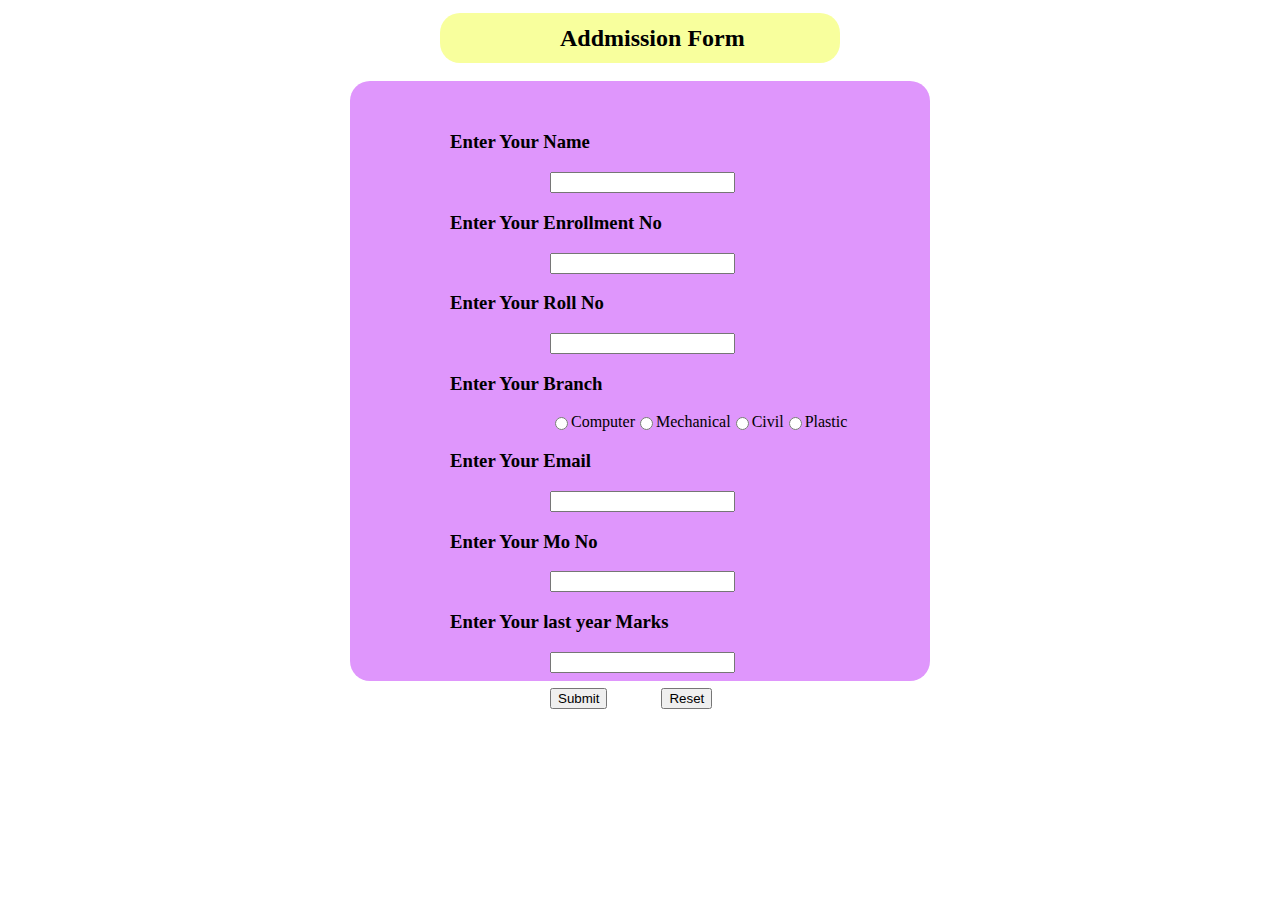
<file: Code Editor/Languages/Windows Operations.html>
<html>
			<head>
                <link rel="stylesheet" href="Admission Form 1.css">
							<script>
								
								document.body.style.color="white"
								document.body.style.background="#9f81f7"


                                        n1.onfocus=focus;
                                        n1.onblur= blur ;
                                        n1.focus();


                                        function focus ()
                                        {
                                            this.value="";

                                        }

								 function cl()
							    {
										

                                        var n1=document.getElementById("t1").value;
                                        var n2=document.getElementById("t2").value;
                                        var n3=document.getElementById("t3").value;
                                       
                                        var n5=document.getElementById("t6").value;
                                        var n6=document.getElementById("t7").value;
                                        var n7=document.getElementById("t8").value;
                                 
                                        var win= window.open("","Your Info","top=200,left=560,width=400,height=200,status");

                                        win.document.write(" <b>Name : "+n1+"<br>");
                                        win.document.write("Enrollment : "+n2+"<br>");
                                        win.document.write("Roll : "+n3+"<br>");
                                        win.document.write("Email : "+n5+"<br>");
                                        win.document.write("Mo NO : "+n6+"<br>");
                                        win.document.write("Last year Marks : "+n7+"<br></b>");

                            
                                        

								 }
                                 function close()
                                 {
                                    win.close()
                                 }

							</script>
			</head>
			<body >
					<form>

                        <div class="top">

                        <h2 style="position: relative; top : 12px ; left : 30%"> Addmission Form  </h2>

                        </div>

<div class="main">


                        <h3 style="position: relative; top : 50px ; left : 100px">  Enter Your Name  </h3>
                        <input type="text" id="t1" style="position: relative; top : 50px ; left : 200px" > <br>

                        <h3 style="position: relative; top : 50px ; left : 100px">  Enter Your Enrollment No   </h3>
                        <input type="text" id="t2" style="position: relative; top : 50px ; left : 200px"  > <br>

                        <h3 style="position: relative; top : 50px ; left : 100px">  Enter Your Roll No  </h3>
                        <input type="text" id="t3"  style="position: relative; top : 50px ; left : 200px" > <br>

                       

                        <h3 style="position: relative; top : 50px ; left : 100px">  Enter Your Branch   </h3>   
                        <div class="branch">
                            <input type="radio" name="colors"  value="1" >Computer <br>
                            <input type="radio" name="colors" value="2" >Mechanical <br>
                            <input type="radio" name="colors" value="3" >Civil <br>
                            <input type="radio" name="colors" value="4" >Plastic <br>
                        </div>

                        <h3 style="position: relative; top : 50px ; left : 100px">  Enter Your Email  </h3>  
                        <input type="text" id="t6" style="position: relative; top : 50px ; left : 200px" > <br>

                        <h3 style="position: relative; top : 50px ; left : 100px">  Enter Your Mo No  </h3>
                        <input type="text" id="t7" style="position: relative; top : 50px ; left : 200px" > <br>
                        
                        <h3 style="position: relative; top : 50px ; left : 100px">  Enter Your last year Marks </h3>
                        <input type="text" id="t8" style="position: relative; top : 50px ; left : 200px" > <br>
                       
                           
                            
                            
                            <input type="button" value="Submit" id="b1" onclick="cl()" style="position: relative; top : 65px ; left : 200px" >
                            <input type="button" value="Reset" id="b1" onclick="close()" style="position: relative; top : 65px ; left : 250px" >
                            
                             
                        
         </div>

						</form>



			</body>
</html>
</file>
<file: Code Editor/Languages/Admission Form 1.css>
.branch{
    position:relative;
    top : 50px;
    display :flex;
    flex-direction: row;
    left : 200px;
    }
    .main{
        margin:auto;
        margin-top:1%;
      
        width: 580px;
        height: 600px;
    
    background-color: rgb(223, 150, 252);
    border-radius: 20px;
    
    }
    .top{

        margin:auto;
        margin-top:1%;
      
        width: 400px;
        height: 50px;
    
    background-color: rgb(248, 255, 157);
    border-radius: 20px;
    

    }
</file>
